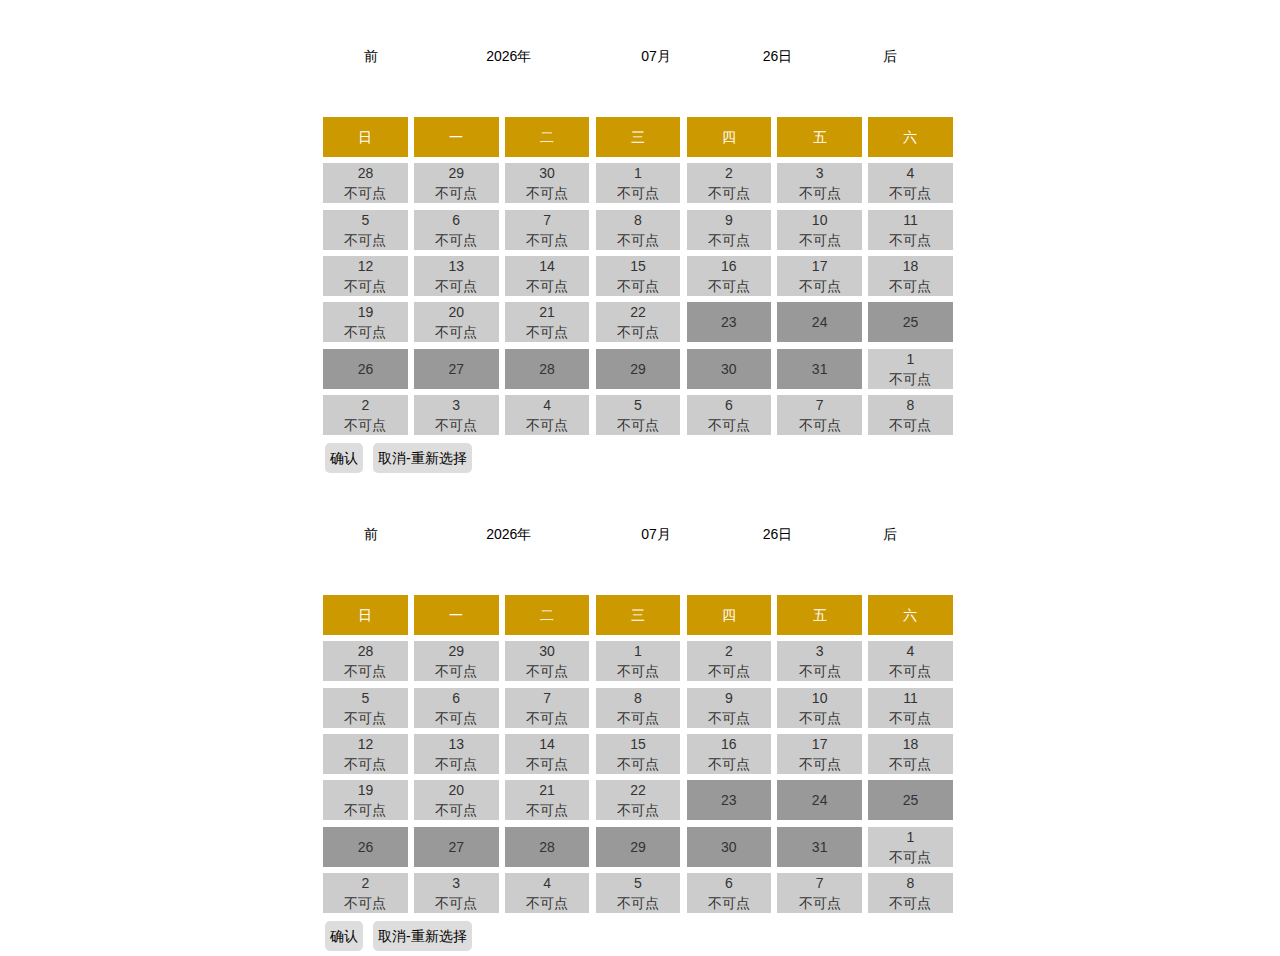
<file: index.html>
<!DOCTYPE html>
<html>
<head>
    <meta charset="utf-8">
    <meta name="viewport" content="width=device-width, user-scalable=no, initial-scale=1.0"/>
    <title>date-myCalendar</title>
    <link rel="stylesheet" type="text/css" href="css.css">
    <script type="text/javascript" src="jquery-3.1.0.min.js"></script>

</head>
<body>
<div class="MyCalendar pull-left clearfix"  ></div>
<div class="MyCalendar pull-left" ></div>
<script type="text/javascript" src="pc_0104_Object.js"></script>
<script type="text/javascript" src="1.js"></script>


</body>

</html>
</file>
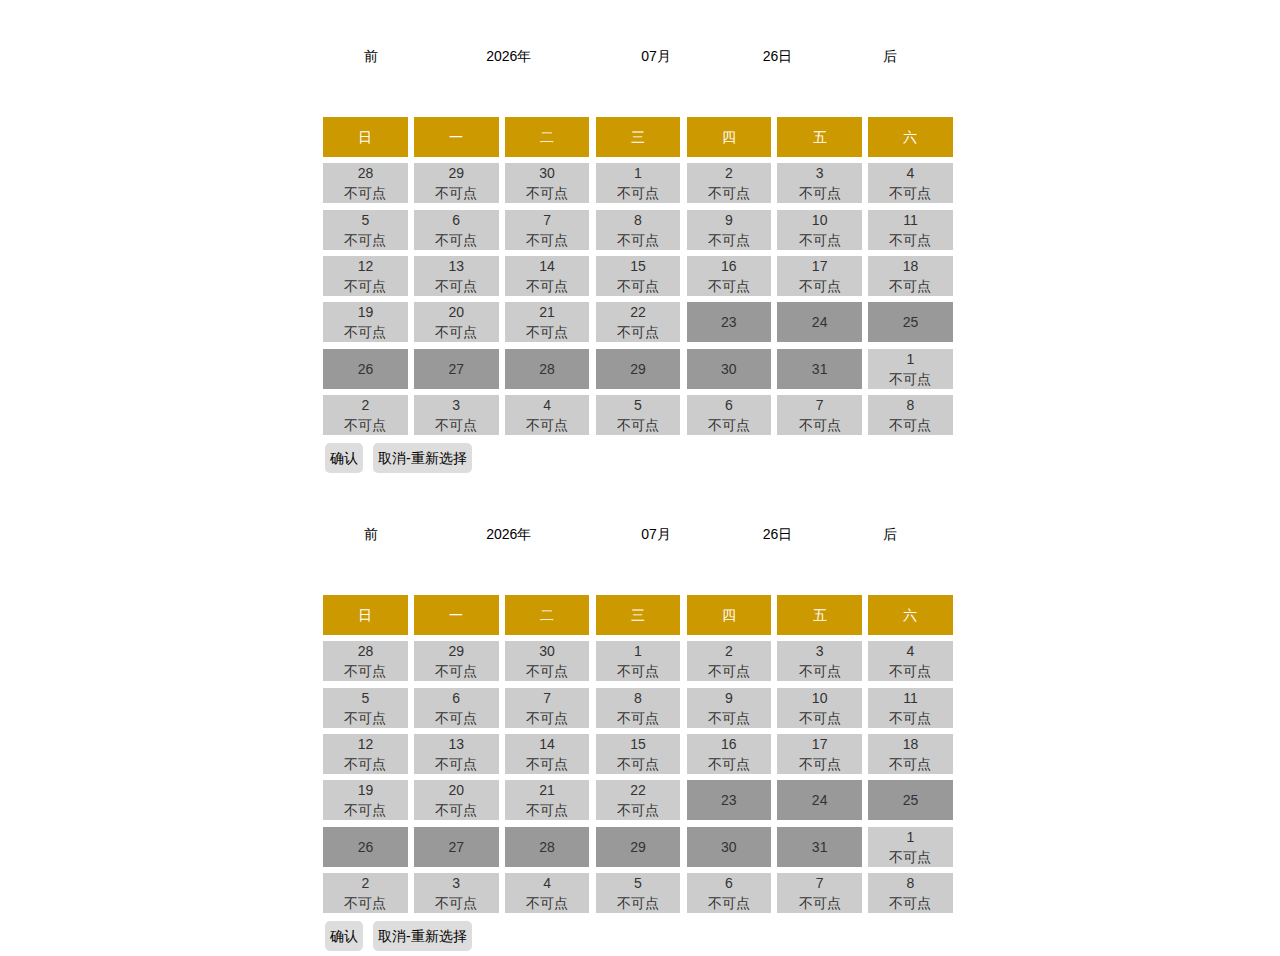
<file: idmoble/index.html>
<!DOCTYPE html>
<html>
<head>
    <meta charset="utf-8">
    <meta name="viewport" content="width=device-width, user-scalable=no, initial-scale=1.0"/>
    <title>date-myCalendar</title>
    <link rel="stylesheet" type="text/css" href="css.css">
    <script type="text/javascript" src="js/zepto.js"></script>

</head>
<body>
<div class="MyCalendar pull-left clearfix"  ></div>
<div class="MyCalendar pull-left" ></div>
<script type="text/javascript" src="pc_0104_Object.js"></script>
<script type="text/javascript" src="1.js"></script>


</body>

</html>
</file>
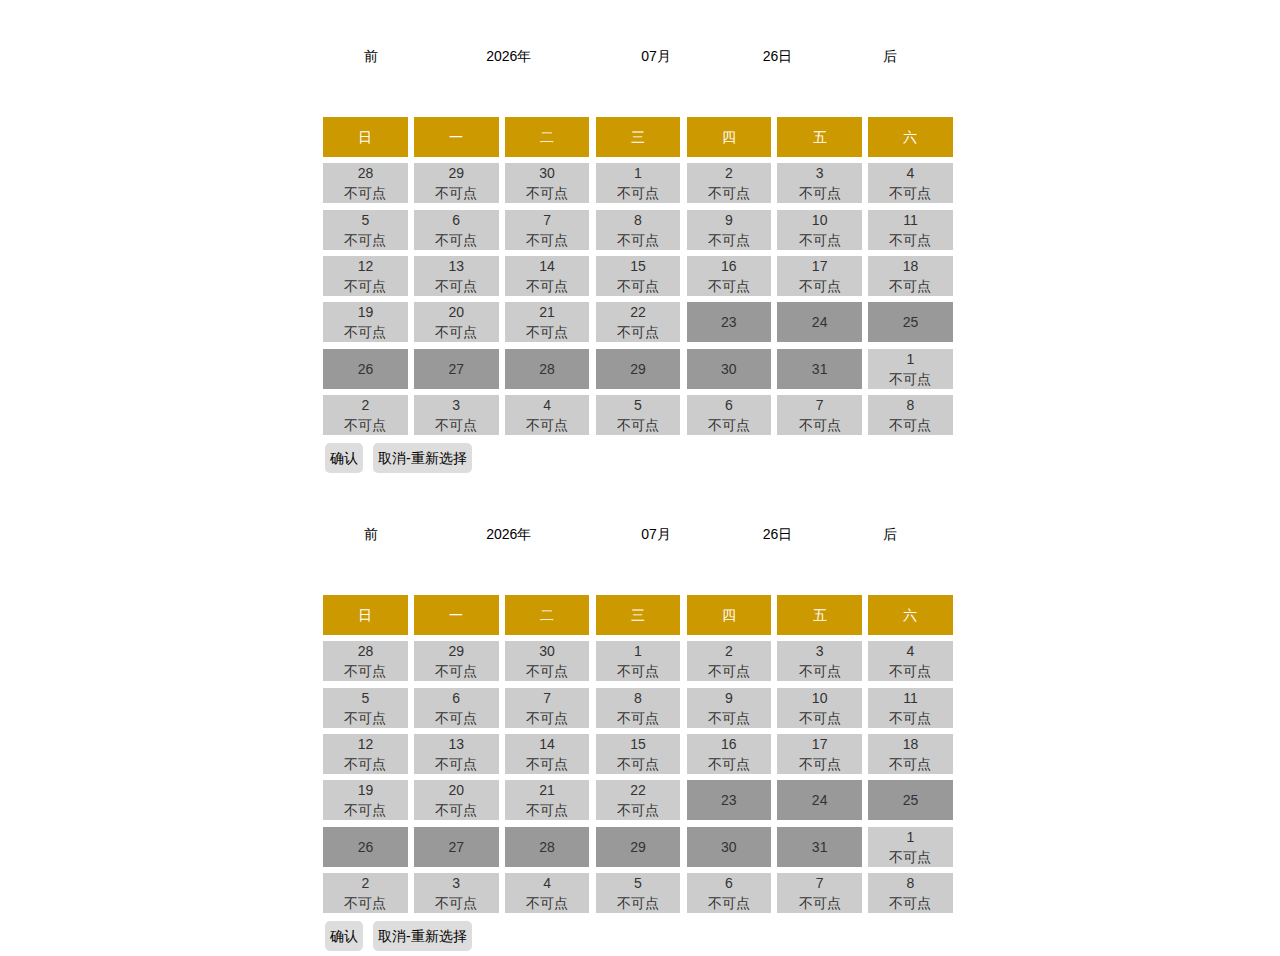
<file: in.html>
<!DOCTYPE html>
<html lang="en">
<head>
    <meta charset="UTF-8">
    <title>all</title>
    <script type="text/javascript">
        function browserRedirect() {
            var sUserAgent= navigator.userAgent.toLowerCase();
            var bIsIpad= sUserAgent.match(/ipad/i) == "ipad";
            var bIsIphoneOs= sUserAgent.match(/iphone os/i) == "iphone os";
            var bIsMidp= sUserAgent.match(/midp/i) == "midp";
            var bIsUc7= sUserAgent.match(/rv:1.2.3.4/i) == "rv:1.2.3.4";
            var bIsUc= sUserAgent.match(/ucweb/i) == "ucweb";
            var bIsAndroid= sUserAgent.match(/android/i) == "android";
            var bIsCE= sUserAgent.match(/windows ce/i) == "windows ce";
            var bIsWM= sUserAgent.match(/windows mobile/i) == "windows mobile";

            if (bIsIpad || bIsIphoneOs || bIsMidp || bIsUc7 || bIsUc || bIsAndroid || bIsCE || bIsWM) {
                window.location.href= 'idmoble/index.html';/*手机*/
            } else {
                window.location= 'index.html';/*电脑*/
            }
        }
        browserRedirect();
    </script>
</head>
<body>

</body>
</html>
</file>
<file: css.css>
*{ margin:0; padding:0;}
*,
::before,
::after{
    padding: 0;
    margin: 0;
    -webkit-tap-highlight-color: transparent;/*清除浏览器点击时高亮的背景效果为透明*/
    -webkit-box-sizing: border-box;/*通过从已设定的宽度和高度分别减去边框和内边距才能得到内容的宽度和高度。*/
}
body{
    color: #000;
    font-size: 14px;
    font-family: "Microsoft YaHei", sans-serif;/*第一个是微软雅黑，没有则用第二个，意思是，手机默认字体*/
}
a{
    text-decoration: none;
    color: #000
}
ul{
    list-style: none;
}
/*html{ height:100%;}*/
.clearfix:after{ content:"."; display:block; height:0; clear:both; overflow:hidden;}
.clearfix{ zoom:1;}


.MyCalendar{
    min-width: 300px;
    max-width: 640px;
    margin: 0 auto;
    position: relative;
    height:100%;


}/*日历盒子的样式*/
.MyCalendar_title{
    width:100%; height:15%;
}/*向前或向后的标头样式*/
.MyCalendar_day{
    float:left;
    width:19%;
    height:16%;
    text-align:center;
    cursor:pointer;
    padding: 8% 0 8% 0;
    line-height:80%
}
.MyCalendar_month{
    float:left;
    width:19%;
    height:16%;
    text-align:center;
    cursor:pointer;
    padding: 8% 0 8% 0;
    line-height:80%
}
.MyCalendar_year{
    float:left;
    width:27%;
    height:16%;
    text-align:center;
    cursor:pointer;
    padding: 8% 0 8% 0;
    line-height:80%
}
.MyCalendar_week{
    width:100%;
    height:15% ;
}/*星期的样式*/
.MyCalendar_week div{
    font-size: 100%;
    float:left;
    width:13.2%;
    height: 40px;
    line-height: 40px;
    margin:0.5%;
    background:#C90;
    color:#fff;
    text-align:center;
    cursor:pointer;

}/*星期几的样式设置*/
.con{
    width:100%;
    height: 70%;
}/*content日期的样式设置*/
.con .edate{
    height:40px;
    float:left;
    width:13.2%;
    margin:0.5%;
    background:#CCC;
    color:#333;
    text-align:center;
    line-height: 40px;
    cursor:pointer;
}/*每个日期的基类和留空的Class*/

.con .edate{
    background:#999;
}/*日期的背景色*/

.con div.now{
   color:red;
}/*当前日期的背景色和字体颜色*/

.MyCalendar_prevyear,.MyCalendar_prevmonth,.MyCalendar_nextyear,.MyCalendar_nextmonth{
    float:left;
    width:16%;;
    height:11%;
    text-align:center;
    cursor:pointer;
    padding: 8% 0 8% 0;
    line-height:80%
}
/*向前一年一个月后者向后一年或一个月的样式设置*/
/*最后一行的按钮设置*/
#btns{
    width:350px; height:40px;
}
.nowtime{
    float:left;
    margin:5px;
    height:30px;
    line-height:30px;
    padding:0 5px;
    background:#ddd;
    cursor:pointer;
    border-radius:5px;
}
.nowtime:hover{ background:#09F;}
.cleartime{
    float:left;
    margin:5px;
    height:30px;
    line-height:30px;
    padding:0 5px;
    background:#ddd;
    cursor:pointer;
    border-radius:5px;
}
.btn_click{

    pointer-events: none;
}
.edate_click{
    pointer-events: none;
    height:40px;
    float:left;
    width:13.2%;
    margin:0.5%;
    background:#CCC;
    color:#333;
    text-align:center;
    line-height: 20px;
}
.intoedate{
    background: #09F;
}
</file>
<file: idmoble/css.css>
*{ margin:0; padding:0;}
*,
::before,
::after{
    padding: 0;
    margin: 0;
    -webkit-tap-highlight-color: transparent;/*清除浏览器点击时高亮的背景效果为透明*/
    -webkit-box-sizing: border-box;/*通过从已设定的宽度和高度分别减去边框和内边距才能得到内容的宽度和高度。*/
}
body{
    color: #000;
    font-size: 14px;
    font-family: "Microsoft YaHei", sans-serif;/*第一个是微软雅黑，没有则用第二个，意思是，手机默认字体*/
}
a{
    text-decoration: none;
    color: #000
}
ul{
    list-style: none;
}
/*html{ height:100%;}*/
.clearfix:after{ content:"."; display:block; height:0; clear:both; overflow:hidden;}
.clearfix{ zoom:1;}


.MyCalendar{
    min-width: 300px;
    max-width: 640px;
    margin: 0 auto;
    position: relative;
    height:100%;


}/*日历盒子的样式*/
.MyCalendar_title{
    width:100%; height:15%;
}/*向前或向后的标头样式*/
.MyCalendar_day{
    float:left;
    width:19%;
    height:16%;
    text-align:center;
    cursor:pointer;
    padding: 8% 0 8% 0;
    line-height:80%
}
.MyCalendar_month{
    float:left;
    width:19%;
    height:16%;
    text-align:center;
    cursor:pointer;
    padding: 8% 0 8% 0;
    line-height:80%
}
.MyCalendar_year{
    float:left;
    width:27%;
    height:16%;
    text-align:center;
    cursor:pointer;
    padding: 8% 0 8% 0;
    line-height:80%
}
.MyCalendar_week{
    width:100%;
    height:15% ;
}/*星期的样式*/
.MyCalendar_week div{
    font-size: 100%;
    float:left;
    width:13.2%;
    height: 40px;
    line-height: 40px;
    margin:0.5%;
    background:#C90;
    color:#fff;
    text-align:center;
    cursor:pointer;

}/*星期几的样式设置*/
.con{
    width:100%;
    height: 70%;
}/*content日期的样式设置*/
.con .edate{
    height:40px;
    float:left;
    width:13.2%;
    margin:0.5%;
    background:#CCC;
    color:#333;
    text-align:center;
    line-height: 40px;
    cursor:pointer;
}/*每个日期的基类和留空的Class*/

.con .edate{
    background:#999;
}/*日期的背景色*/

.con div.now{
   color:red;
}/*当前日期的背景色和字体颜色*/

.MyCalendar_prevyear,.MyCalendar_prevmonth,.MyCalendar_nextyear,.MyCalendar_nextmonth{
    float:left;
    width:16%;;
    height:11%;
    text-align:center;
    cursor:pointer;
    padding: 8% 0 8% 0;
    line-height:80%
}
/*向前一年一个月后者向后一年或一个月的样式设置*/
/*最后一行的按钮设置*/
#btns{
    width:350px; height:40px;
}
.nowtime{
    float:left;
    margin:5px;
    height:30px;
    line-height:30px;
    padding:0 5px;
    background:#ddd;
    cursor:pointer;
    border-radius:5px;
}
.nowtime:hover{ background:#09F;}
.cleartime{
    float:left;
    margin:5px;
    height:30px;
    line-height:30px;
    padding:0 5px;
    background:#ddd;
    cursor:pointer;
    border-radius:5px;
}
.btn_click{
    pointer-events: none;
}
.edate_click{
    pointer-events: none;
    height:40px;
    float:left;
    width:13.2%;
    margin:0.5%;
    background:#CCC;
    color:#333;
    text-align:center;
    line-height: 20px;
}
.intoedate{
    background: #09F;
}
</file>
